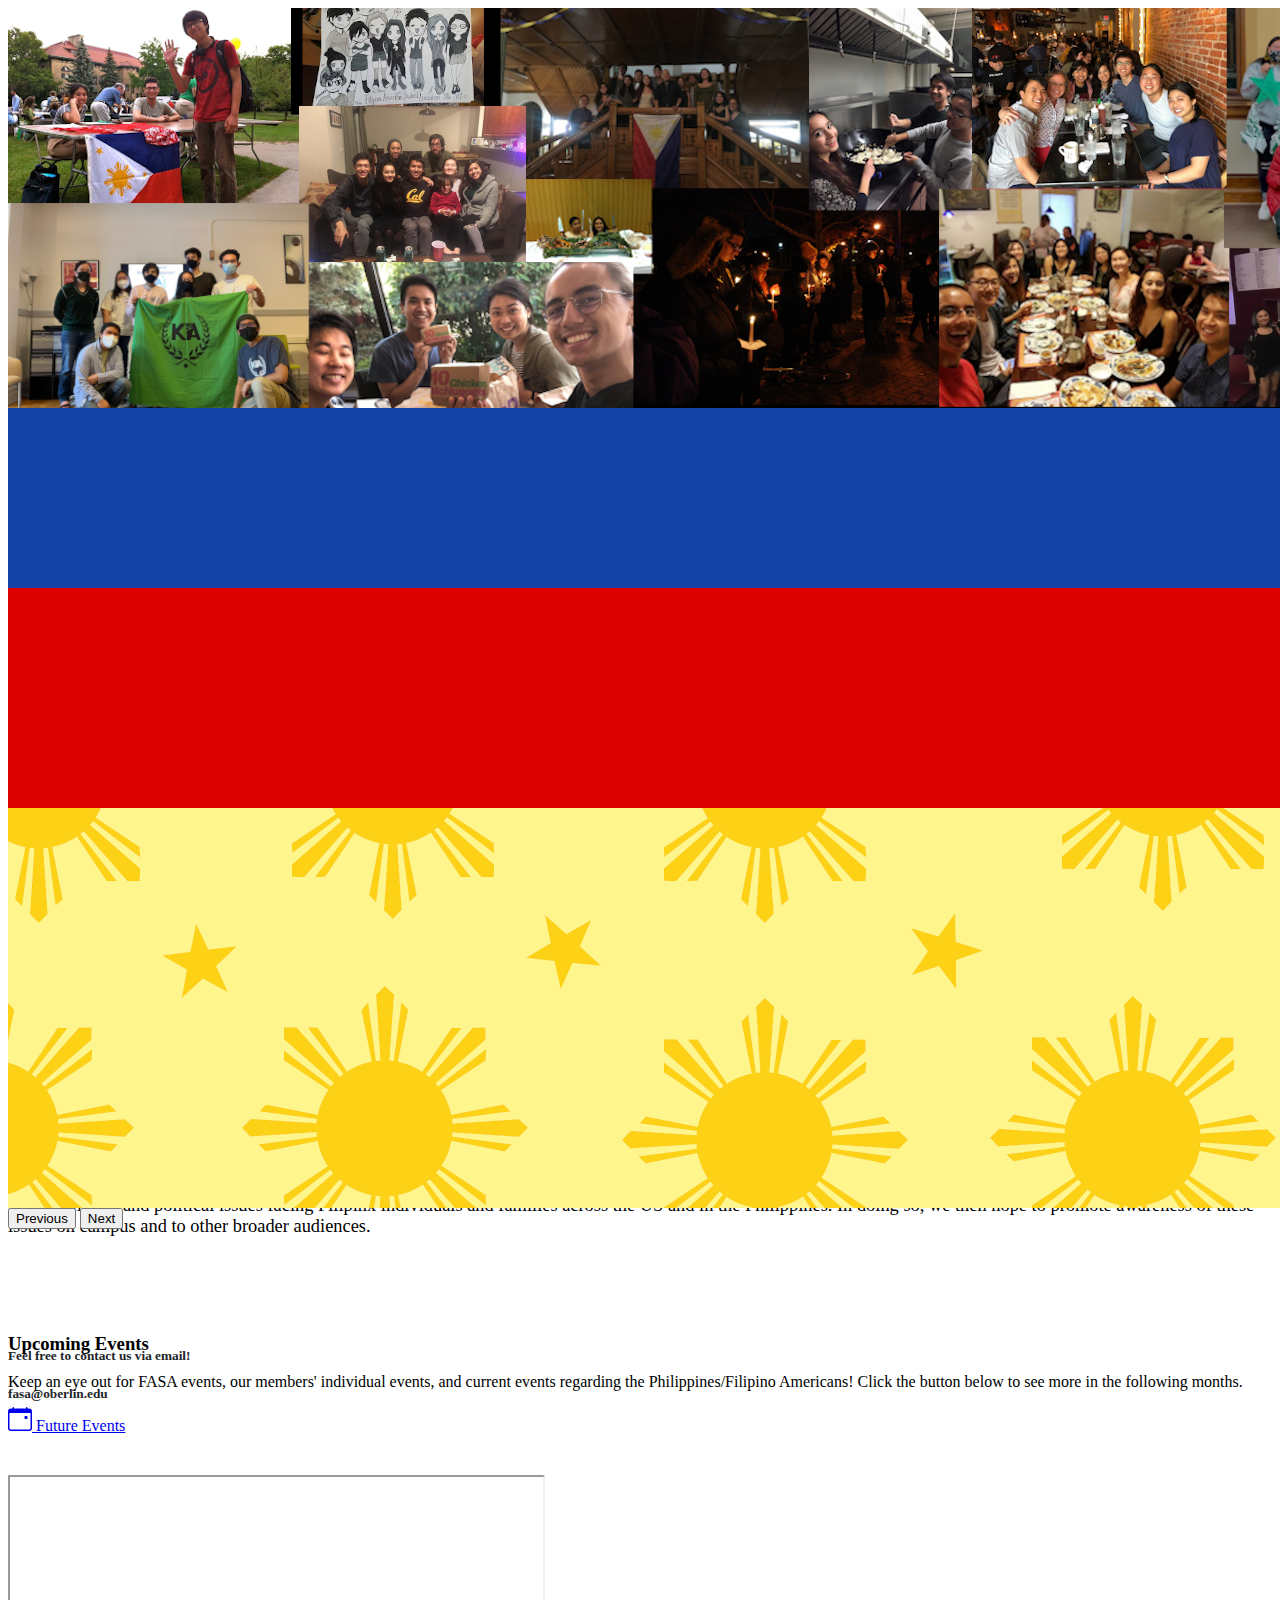
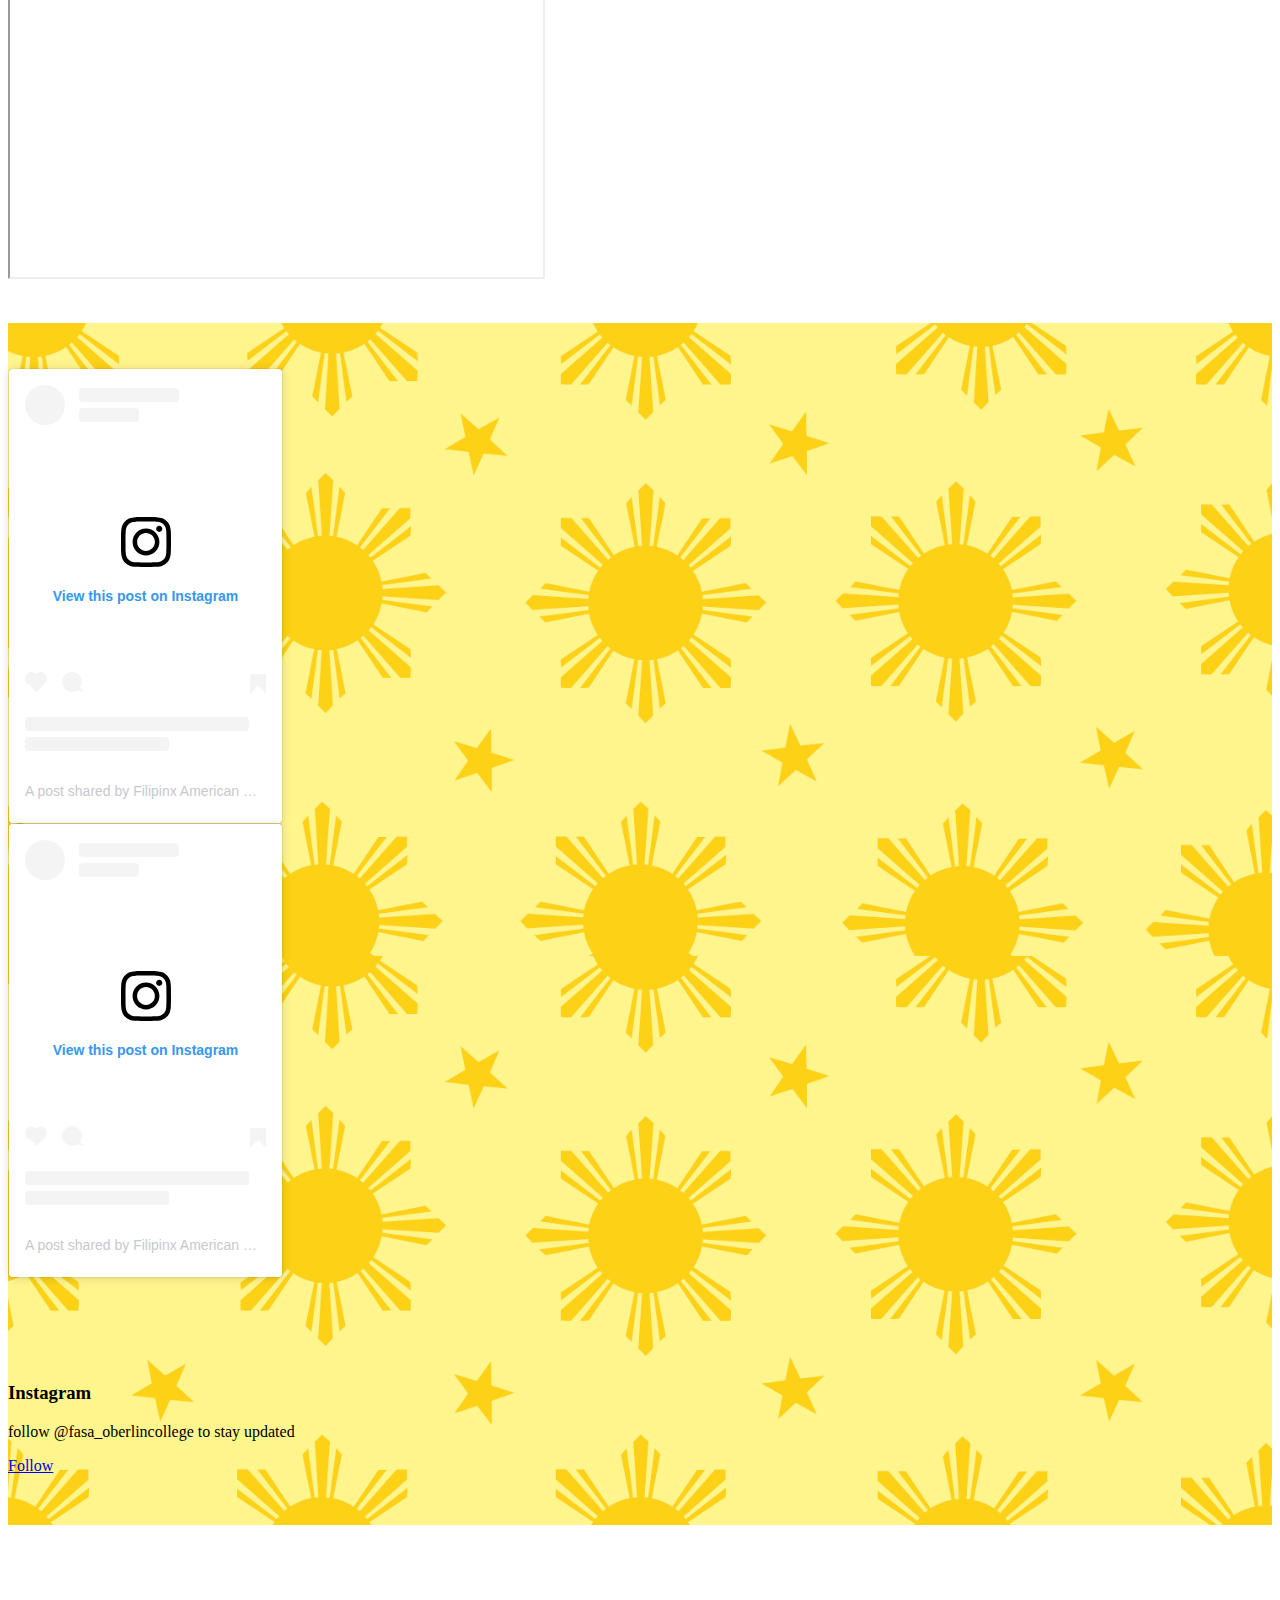
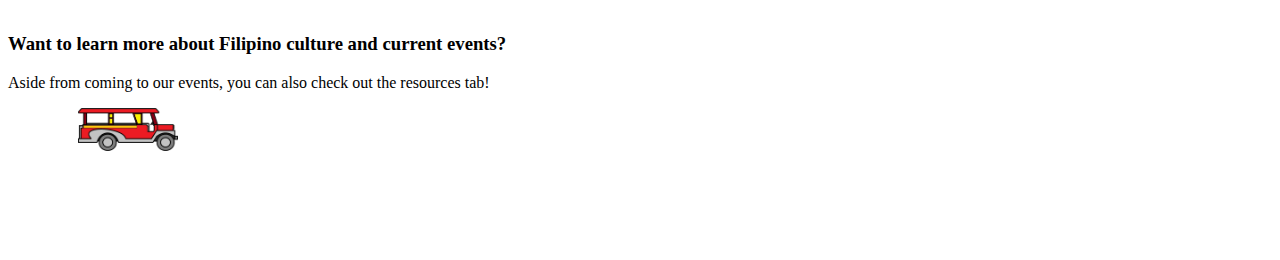
<file: index.html>
﻿<!doctype html>
<html lang="en">

<head>

    <!-- Required meta tags -->
    <meta charset="utf-8">
    <meta name="viewport" content="width=device-width, initial-scale=1">

    <meta name="keywords" content="Oberlin, filipino, FASA, Ohio, filipinx">
    <meta name="author" content="Gaileen Andal">

    <!-- Bootstrap CSS -->
    <link href="https://cdn.jsdelivr.net/npm/bootstrap@5.1.3/dist/css/bootstrap.min.css" rel="stylesheet" integrity="sha384-1BmE4kWBq78iYhFldvKuhfTAU6auU8tT94WrHftjDbrCEXSU1oBoqyl2QvZ6jIW3" crossorigin="anonymous">
    <!-- My CSS -->
    <link rel="stylesheet" href="css/header.css">
    <link rel="stylesheet" href="css/footer.css">
    <link rel="stylesheet" href="css/index.css">


    <link rel="shortcut icon" type="image/x-icon" href="images/favicon.ico">
    <title>Home - FASA</title>
    <!--<meta name="robots" content="all" />-->

</head>

<body>

    <div class="header"></div>

    <!-- targeted div names must be placed LAST in class listings -->
    <div class="content">

        <div id="carouselMission" class="carousel slide" data-interval="false">

            <div class="carousel-inner">

                <div class="carousel-item active">
                    <img id="slide-one-img" src="images/bannercollage.png" class="d-block w-100" alt="...">
                    <div class="carousel-caption">
                        <h1 class="banner-to-fade-in">What is FASA?</h1>
                        <button type="button" class="banner-to-fade-in btn btn-outline-light" data-bs-target="#carouselMission" data-bs-slide="next">
                            Learn More <svg xmlns="http://www.w3.org/2000/svg" width="24" height="24" fill="currentColor" class="bi bi-arrow-right" viewBox="0 0 16 16">
                                <path fill-rule="evenodd" d="M1 8a.5.5 0 0 1 .5-.5h11.793l-3.147-3.146a.5.5 0 0 1 .708-.708l4 4a.5.5 0 0 1 0 .708l-4 4a.5.5 0 0 1-.708-.708L13.293 8.5H1.5A.5.5 0 0 1 1 8z" />
                            </svg>
                        </button>
                    </div>
                </div>
                <div class="banners carousel-item" style="background-image: url('images/flagbanner.png');">
                    <img src="images/flagbanner.png" class="d-block w-auto" alt="...">
                    <div class="flex-column carousel-caption d-block pt-4" id="caption-two">
                        <div id="desc">
                            <p>FASA is a group of self-identifying Filipinx Americans at Oberlin College & Conservatory. We choose to spell "Filipinx" with an "x" to be inclusive of all genders.</p>
                            <p>FASA is also a member of the national youth organization <a id="link-KA" href="https://linktr.ee/kabataanalliance">Kabataan Alliance</a> and the <a id="link-MAFA" href="https://www.wearemafa.com/"> Midwest Association of Filipino Americans</a>.</p>
                        </div>
                        <div class="flex-wrap" id="mission">
                            <h5>Our Mission:</h5>
                            <p>FASA aims to provide an inclusive community of support for students of Filipinx descent to explore their identities and cultural heritage. This includes learning about socioeconomic and political issues facing Filipinx individuals and families across the US and in the Philippines. In doing so, we then hope to promote awareness of these issues on campus and to other broader audiences.</p>
                        </div>
                    </div>
                </div>
                <div class="banners carousel-item" id="slide-three" style="background-image: url('images/banner_sunstarbackg.png');">
                    <img src="images/banner_sunstarbackg.png" class="d-block w-auto" alt="...">
                    <div class="carousel-caption d-block" id="caption-three">
                        <h5>Feel free to contact us via email!</h5>
                        <h5>fasa@oberlin.edu</h5>
                    </div>
                </div>
            </div>

            <button class="carousel-control-prev" type="button" data-bs-target="#carouselMission" data-bs-slide="prev">
                <span class="carousel-control-prev-icon" aria-hidden="true"></span>
                <span class="visually-hidden">Previous</span>
            </button>
            <button class="carousel-control-next" type="button" data-bs-target="#carouselMission" data-bs-slide="next">
                <span class="carousel-control-next-icon" aria-hidden="true"></span>
                <span class="visually-hidden">Next</span>
            </button>

        </div>

        <div class="d-flex flex-row ps-lg-5 pe-lg-5 flex-wrap flex-lg-nowrap text-center text-lg-start justify-content-center justify-content-lg-start eventsdiv">

            <div class="flex-column">
                <h3 class="events-to-fade-in">Upcoming Events</h3>
                <p class="events-to-fade-in">Keep an eye out for FASA events, our members' individual events, and current events regarding the Philippines/Filipino Americans! Click the button below to see more in the following months.</p>
                <a class="events-to-fade-in btn btn-danger" href="https://www.fasaoberlin.com/events.html" role="button">
                    <svg xmlns="http://www.w3.org/2000/svg" width="24" height="24" fill="currentColor" class="bi bi-calendar-event" viewBox="0 0 16 16">
                        <path d="M11 6.5a.5.5 0 0 1 .5-.5h1a.5.5 0 0 1 .5.5v1a.5.5 0 0 1-.5.5h-1a.5.5 0 0 1-.5-.5v-1z" />
                        <path d="M3.5 0a.5.5 0 0 1 .5.5V1h8V.5a.5.5 0 0 1 1 0V1h1a2 2 0 0 1 2 2v11a2 2 0 0 1-2 2H2a2 2 0 0 1-2-2V3a2 2 0 0 1 2-2h1V.5a.5.5 0 0 1 .5-.5zM1 4v10a1 1 0 0 0 1 1h12a1 1 0 0 0 1-1V4H1z" />
                    </svg> Future Events
                </a>
            </div>

            <div class="events-to-slide-left calendar">
                <iframe src="https://calendar.google.com/calendar/embed?height=600&wkst=1&bgcolor=%23ffffff&ctz=America%2FNew_York&showTitle=0&showNav=0&showDate=1&showPrint=0&showTabs=0&showCalendars=0&showTz=0&src=ZmFzYUBvYmVybGluLmVkdQ&src=b2Jlcmxpbi5lZHVfMXZncWdqZDRocDc0YnNrdHA0NW1rZnNndm9AZ3JvdXAuY2FsZW5kYXIuZ29vZ2xlLmNvbQ&color=%23711a76&color=%237CB342" width="533" height="400" style=frameborder ="0" scrolling="no"></iframe>
            </div>

        </div>

        <div class="text-center text-lg-start d-flex flex-row flex-wrap flex-lg-nowrap latest" style="background: url('images/pale_sunstarbackg.png'); background-size: 100%;">

            <div class="ig-to-slide-up flex-row d-inline-flex flex-nowrap flex-fill justify-content-evenly posts">

                <blockquote class="instagram-media" data-instgrm-captioned data-instgrm-permalink="https://www.instagram.com/p/C0k-j_ROpdY/?utm_source=ig_embed&amp;utm_campaign=loading" data-instgrm-version="14" style=" background:#FFF; border:0; border-radius:3px; box-shadow:0 0 1px 0 rgba(0,0,0,0.5),0 1px 10px 0 rgba(0,0,0,0.15); margin: 1px; max-width:273px; padding:0; width:99.375%; width:calc(100% - 2px);"><div style="padding:16px;"> <a href="https://www.instagram.com/p/C0k-j_ROpdY/?utm_source=ig_embed&amp;utm_campaign=loading" style=" background:#FFFFFF; line-height:0; padding:0 0; text-align:center; text-decoration:none; width:100%;" target="_blank"> <div style=" display: flex; flex-direction: row; align-items: center;"> <div style="background-color: #F4F4F4; border-radius: 50%; flex-grow: 0; height: 40px; margin-right: 14px; width: 40px;"></div> <div style="display: flex; flex-direction: column; flex-grow: 1; justify-content: center;"> <div style=" background-color: #F4F4F4; border-radius: 4px; flex-grow: 0; height: 14px; margin-bottom: 6px; width: 100px;"></div> <div style=" background-color: #F4F4F4; border-radius: 4px; flex-grow: 0; height: 14px; width: 60px;"></div></div></div><div style="padding: 19% 0;"></div> <div style="display:block; height:50px; margin:0 auto 12px; width:50px;"><svg width="50px" height="50px" viewBox="0 0 60 60" version="1.1" xmlns="https://www.w3.org/2000/svg" xmlns:xlink="https://www.w3.org/1999/xlink"><g stroke="none" stroke-width="1" fill="none" fill-rule="evenodd"><g transform="translate(-511.000000, -20.000000)" fill="#000000"><g><path d="M556.869,30.41 C554.814,30.41 553.148,32.076 553.148,34.131 C553.148,36.186 554.814,37.852 556.869,37.852 C558.924,37.852 560.59,36.186 560.59,34.131 C560.59,32.076 558.924,30.41 556.869,30.41 M541,60.657 C535.114,60.657 530.342,55.887 530.342,50 C530.342,44.114 535.114,39.342 541,39.342 C546.887,39.342 551.658,44.114 551.658,50 C551.658,55.887 546.887,60.657 541,60.657 M541,33.886 C532.1,33.886 524.886,41.1 524.886,50 C524.886,58.899 532.1,66.113 541,66.113 C549.9,66.113 557.115,58.899 557.115,50 C557.115,41.1 549.9,33.886 541,33.886 M565.378,62.101 C565.244,65.022 564.756,66.606 564.346,67.663 C563.803,69.06 563.154,70.057 562.106,71.106 C561.058,72.155 560.06,72.803 558.662,73.347 C557.607,73.757 556.021,74.244 553.102,74.378 C549.944,74.521 548.997,74.552 541,74.552 C533.003,74.552 532.056,74.521 528.898,74.378 C525.979,74.244 524.393,73.757 523.338,73.347 C521.94,72.803 520.942,72.155 519.894,71.106 C518.846,70.057 518.197,69.06 517.654,67.663 C517.244,66.606 516.755,65.022 516.623,62.101 C516.479,58.943 516.448,57.996 516.448,50 C516.448,42.003 516.479,41.056 516.623,37.899 C516.755,34.978 517.244,33.391 517.654,32.338 C518.197,30.938 518.846,29.942 519.894,28.894 C520.942,27.846 521.94,27.196 523.338,26.654 C524.393,26.244 525.979,25.756 528.898,25.623 C532.057,25.479 533.004,25.448 541,25.448 C548.997,25.448 549.943,25.479 553.102,25.623 C556.021,25.756 557.607,26.244 558.662,26.654 C560.06,27.196 561.058,27.846 562.106,28.894 C563.154,29.942 563.803,30.938 564.346,32.338 C564.756,33.391 565.244,34.978 565.378,37.899 C565.522,41.056 565.552,42.003 565.552,50 C565.552,57.996 565.522,58.943 565.378,62.101 M570.82,37.631 C570.674,34.438 570.167,32.258 569.425,30.349 C568.659,28.377 567.633,26.702 565.965,25.035 C564.297,23.368 562.623,22.342 560.652,21.575 C558.743,20.834 556.562,20.326 553.369,20.18 C550.169,20.033 549.148,20 541,20 C532.853,20 531.831,20.033 528.631,20.18 C525.438,20.326 523.257,20.834 521.349,21.575 C519.376,22.342 517.703,23.368 516.035,25.035 C514.368,26.702 513.342,28.377 512.574,30.349 C511.834,32.258 511.326,34.438 511.181,37.631 C511.035,40.831 511,41.851 511,50 C511,58.147 511.035,59.17 511.181,62.369 C511.326,65.562 511.834,67.743 512.574,69.651 C513.342,71.625 514.368,73.296 516.035,74.965 C517.703,76.634 519.376,77.658 521.349,78.425 C523.257,79.167 525.438,79.673 528.631,79.82 C531.831,79.965 532.853,80.001 541,80.001 C549.148,80.001 550.169,79.965 553.369,79.82 C556.562,79.673 558.743,79.167 560.652,78.425 C562.623,77.658 564.297,76.634 565.965,74.965 C567.633,73.296 568.659,71.625 569.425,69.651 C570.167,67.743 570.674,65.562 570.82,62.369 C570.966,59.17 571,58.147 571,50 C571,41.851 570.966,40.831 570.82,37.631"></path></g></g></g></svg></div><div style="padding-top: 8px;"> <div style=" color:#3897f0; font-family:Arial,sans-serif; font-size:14px; font-style:normal; font-weight:550; line-height:18px;">View this post on Instagram</div></div><div style="padding: 12.5% 0;"></div> <div style="display: flex; flex-direction: row; margin-bottom: 14px; align-items: center;"><div> <div style="background-color: #F4F4F4; border-radius: 50%; height: 12.5px; width: 12.5px; transform: translateX(0px) translateY(7px);"></div> <div style="background-color: #F4F4F4; height: 12.5px; transform: rotate(-45deg) translateX(3px) translateY(1px); width: 12.5px; flex-grow: 0; margin-right: 14px; margin-left: 2px;"></div> <div style="background-color: #F4F4F4; border-radius: 50%; height: 12.5px; width: 12.5px; transform: translateX(9px) translateY(-18px);"></div></div><div style="margin-left: 8px;"> <div style=" background-color: #F4F4F4; border-radius: 50%; flex-grow: 0; height: 20px; width: 20px;"></div> <div style=" width: 0; height: 0; border-top: 2px solid transparent; border-left: 6px solid #f4f4f4; border-bottom: 2px solid transparent; transform: translateX(16px) translateY(-4px) rotate(30deg)"></div></div><div style="margin-left: auto;"> <div style=" width: 0px; border-top: 8px solid #F4F4F4; border-right: 8px solid transparent; transform: translateY(16px);"></div> <div style=" background-color: #F4F4F4; flex-grow: 0; height: 12px; width: 16px; transform: translateY(-4px);"></div> <div style=" width: 0; height: 0; border-top: 8px solid #F4F4F4; border-left: 8px solid transparent; transform: translateY(-4px) translateX(8px);"></div></div></div> <div style="display: flex; flex-direction: column; flex-grow: 1; justify-content: center; margin-bottom: 24px;"> <div style=" background-color: #F4F4F4; border-radius: 4px; flex-grow: 0; height: 14px; margin-bottom: 6px; width: 224px;"></div> <div style=" background-color: #F4F4F4; border-radius: 4px; flex-grow: 0; height: 14px; width: 144px;"></div></div></a><p style=" color:#c9c8cd; font-family:Arial,sans-serif; font-size:14px; line-height:17px; margin-bottom:0; margin-top:8px; overflow:hidden; padding:8px 0 7px; text-align:center; text-overflow:ellipsis; white-space:nowrap;"><a href="https://www.instagram.com/p/C0k-j_ROpdY/?utm_source=ig_embed&amp;utm_campaign=loading" style=" color:#c9c8cd; font-family:Arial,sans-serif; font-size:14px; font-style:normal; font-weight:normal; line-height:17px; text-decoration:none;" target="_blank">A post shared by Filipinx American Students Association 🇵🇭🇺🇸 (@fasa_oberlincollege)</a></p></div></blockquote> <script async src="//www.instagram.com/embed.js"></script>

                <blockquote class="instagram-media older-posts" data-instgrm-permalink="https://www.instagram.com/p/CyxQ6WAutVp/?utm_source=ig_embed&amp;utm_campaign=loading" data-instgrm-version="14" style=" background:#FFF; border:0; border-radius:3px; box-shadow:0 0 1px 0 rgba(0,0,0,0.5),0 1px 10px 0 rgba(0,0,0,0.15); margin: 1px; max-width:273px; padding:0; width:99.375%; width:calc(100% - 2px);"><div style="padding:16px;"> <a href="https://www.instagram.com/p/CyxQ6WAutVp/?utm_source=ig_embed&amp;utm_campaign=loading" style=" background:#FFFFFF; line-height:0; padding:0 0; text-align:center; text-decoration:none; width:100%;" target="_blank"> <div style=" display: flex; flex-direction: row; align-items: center;"> <div style="background-color: #F4F4F4; border-radius: 50%; flex-grow: 0; height: 40px; margin-right: 14px; width: 40px;"></div> <div style="display: flex; flex-direction: column; flex-grow: 1; justify-content: center;"> <div style=" background-color: #F4F4F4; border-radius: 4px; flex-grow: 0; height: 14px; margin-bottom: 6px; width: 100px;"></div> <div style=" background-color: #F4F4F4; border-radius: 4px; flex-grow: 0; height: 14px; width: 60px;"></div></div></div><div style="padding: 19% 0;"></div> <div style="display:block; height:50px; margin:0 auto 12px; width:50px;"><svg width="50px" height="50px" viewBox="0 0 60 60" version="1.1" xmlns="https://www.w3.org/2000/svg" xmlns:xlink="https://www.w3.org/1999/xlink"><g stroke="none" stroke-width="1" fill="none" fill-rule="evenodd"><g transform="translate(-511.000000, -20.000000)" fill="#000000"><g><path d="M556.869,30.41 C554.814,30.41 553.148,32.076 553.148,34.131 C553.148,36.186 554.814,37.852 556.869,37.852 C558.924,37.852 560.59,36.186 560.59,34.131 C560.59,32.076 558.924,30.41 556.869,30.41 M541,60.657 C535.114,60.657 530.342,55.887 530.342,50 C530.342,44.114 535.114,39.342 541,39.342 C546.887,39.342 551.658,44.114 551.658,50 C551.658,55.887 546.887,60.657 541,60.657 M541,33.886 C532.1,33.886 524.886,41.1 524.886,50 C524.886,58.899 532.1,66.113 541,66.113 C549.9,66.113 557.115,58.899 557.115,50 C557.115,41.1 549.9,33.886 541,33.886 M565.378,62.101 C565.244,65.022 564.756,66.606 564.346,67.663 C563.803,69.06 563.154,70.057 562.106,71.106 C561.058,72.155 560.06,72.803 558.662,73.347 C557.607,73.757 556.021,74.244 553.102,74.378 C549.944,74.521 548.997,74.552 541,74.552 C533.003,74.552 532.056,74.521 528.898,74.378 C525.979,74.244 524.393,73.757 523.338,73.347 C521.94,72.803 520.942,72.155 519.894,71.106 C518.846,70.057 518.197,69.06 517.654,67.663 C517.244,66.606 516.755,65.022 516.623,62.101 C516.479,58.943 516.448,57.996 516.448,50 C516.448,42.003 516.479,41.056 516.623,37.899 C516.755,34.978 517.244,33.391 517.654,32.338 C518.197,30.938 518.846,29.942 519.894,28.894 C520.942,27.846 521.94,27.196 523.338,26.654 C524.393,26.244 525.979,25.756 528.898,25.623 C532.057,25.479 533.004,25.448 541,25.448 C548.997,25.448 549.943,25.479 553.102,25.623 C556.021,25.756 557.607,26.244 558.662,26.654 C560.06,27.196 561.058,27.846 562.106,28.894 C563.154,29.942 563.803,30.938 564.346,32.338 C564.756,33.391 565.244,34.978 565.378,37.899 C565.522,41.056 565.552,42.003 565.552,50 C565.552,57.996 565.522,58.943 565.378,62.101 M570.82,37.631 C570.674,34.438 570.167,32.258 569.425,30.349 C568.659,28.377 567.633,26.702 565.965,25.035 C564.297,23.368 562.623,22.342 560.652,21.575 C558.743,20.834 556.562,20.326 553.369,20.18 C550.169,20.033 549.148,20 541,20 C532.853,20 531.831,20.033 528.631,20.18 C525.438,20.326 523.257,20.834 521.349,21.575 C519.376,22.342 517.703,23.368 516.035,25.035 C514.368,26.702 513.342,28.377 512.574,30.349 C511.834,32.258 511.326,34.438 511.181,37.631 C511.035,40.831 511,41.851 511,50 C511,58.147 511.035,59.17 511.181,62.369 C511.326,65.562 511.834,67.743 512.574,69.651 C513.342,71.625 514.368,73.296 516.035,74.965 C517.703,76.634 519.376,77.658 521.349,78.425 C523.257,79.167 525.438,79.673 528.631,79.82 C531.831,79.965 532.853,80.001 541,80.001 C549.148,80.001 550.169,79.965 553.369,79.82 C556.562,79.673 558.743,79.167 560.652,78.425 C562.623,77.658 564.297,76.634 565.965,74.965 C567.633,73.296 568.659,71.625 569.425,69.651 C570.167,67.743 570.674,65.562 570.82,62.369 C570.966,59.17 571,58.147 571,50 C571,41.851 570.966,40.831 570.82,37.631"></path></g></g></g></svg></div><div style="padding-top: 8px;"> <div style=" color:#3897f0; font-family:Arial,sans-serif; font-size:14px; font-style:normal; font-weight:550; line-height:18px;">View this post on Instagram</div></div><div style="padding: 12.5% 0;"></div> <div style="display: flex; flex-direction: row; margin-bottom: 14px; align-items: center;"><div> <div style="background-color: #F4F4F4; border-radius: 50%; height: 12.5px; width: 12.5px; transform: translateX(0px) translateY(7px);"></div> <div style="background-color: #F4F4F4; height: 12.5px; transform: rotate(-45deg) translateX(3px) translateY(1px); width: 12.5px; flex-grow: 0; margin-right: 14px; margin-left: 2px;"></div> <div style="background-color: #F4F4F4; border-radius: 50%; height: 12.5px; width: 12.5px; transform: translateX(9px) translateY(-18px);"></div></div><div style="margin-left: 8px;"> <div style=" background-color: #F4F4F4; border-radius: 50%; flex-grow: 0; height: 20px; width: 20px;"></div> <div style=" width: 0; height: 0; border-top: 2px solid transparent; border-left: 6px solid #f4f4f4; border-bottom: 2px solid transparent; transform: translateX(16px) translateY(-4px) rotate(30deg)"></div></div><div style="margin-left: auto;"> <div style=" width: 0px; border-top: 8px solid #F4F4F4; border-right: 8px solid transparent; transform: translateY(16px);"></div> <div style=" background-color: #F4F4F4; flex-grow: 0; height: 12px; width: 16px; transform: translateY(-4px);"></div> <div style=" width: 0; height: 0; border-top: 8px solid #F4F4F4; border-left: 8px solid transparent; transform: translateY(-4px) translateX(8px);"></div></div></div> <div style="display: flex; flex-direction: column; flex-grow: 1; justify-content: center; margin-bottom: 24px;"> <div style=" background-color: #F4F4F4; border-radius: 4px; flex-grow: 0; height: 14px; margin-bottom: 6px; width: 224px;"></div> <div style=" background-color: #F4F4F4; border-radius: 4px; flex-grow: 0; height: 14px; width: 144px;"></div></div></a><p style=" color:#c9c8cd; font-family:Arial,sans-serif; font-size:14px; line-height:17px; margin-bottom:0; margin-top:8px; overflow:hidden; padding:8px 0 7px; text-align:center; text-overflow:ellipsis; white-space:nowrap;"><a href="https://www.instagram.com/p/CyxQ6WAutVp/?utm_source=ig_embed&amp;utm_campaign=loading" style=" color:#c9c8cd; font-family:Arial,sans-serif; font-size:14px; font-style:normal; font-weight:normal; line-height:17px; text-decoration:none;" target="_blank">A post shared by Filipinx American Students Association 🇵🇭🇺🇸 (@fasa_oberlincollege)</a></p></div></blockquote> <script async src="//www.instagram.com/embed.js"></script>
 
            </div>

            <div class="flex-column ps-5 flex-fill" id="ig-tag">
                <div class="ig-to-fade-in">
                    <h3>Instagram</h3>
                    <p>follow @fasa_oberlincollege to stay updated</p>
                </div>
                <a class="ig-to-fade-in btn btn-primary" href="https://www.instagram.com/fasa_oberlincollege/?hl=en" role="button">Follow</a>
            </div>

        </div>

        <div class="d-flex flex-column ps-lg-5 text-center text-lg-start learn-more">
            <h3 class="more-to-fade-in">Want to learn more about Filipino culture and current events?</h3>
            <p class="more-to-fade-in">Aside from coming to our events, you can also check out the resources tab!</p>
            <div class="d-inline">
                <a class="more-to-fade-in btn btn-warning d-inline-flex justify-content-center justify-content-lg-start" href="https://www.fasaoberlin.com/resources.html" role="button">Resources</a>
                <img class="more-to-slide-right jeepney" src="images/jeepney.png" />
            </div>
        </div>
        
    </div>




    <div class="footer"></div>



    <!-- jQuery -->
    <script src="https://ajax.googleapis.com/ajax/libs/jquery/3.5.1/jquery.min.js"></script>
    <!-- JS for bootstrap -->
    <script src="https://cdn.jsdelivr.net/npm/bootstrap@5.1.3/dist/js/bootstrap.bundle.min.js" integrity="sha384-ka7Sk0Gln4gmtz2MlQnikT1wXgYsOg+OMhuP+IlRH9sENBO0LRn5q+8nbTov4+1p" crossorigin="anonymous"></script>
    <!-- IG -->
    <script defer src="//www.instagram.com/embed.js"></script>
    <!-- My scripts -->
    <script type="text/javascript" src="scripts/headerscript.js"></script>
    <script type="text/javascript" src="scripts/footerscript.js"></script>
    <script type="text/javascript" src="scripts/index.js"></script>

    <script>$(function () {
            $(".header").load("https://www.fasaoberlin.com/header.html");
            $(".footer").load("https://www.fasaoberlin.com/footer.html");
        });

        $(document).ready(function () {

            $(".older-posts").hide(); // older-posts still loads on mobile w/ css display none

            if ($(window).width() <= 992) {
                if ($(window).width() <= 768) {

                    $("#slide-one-img").attr("src", "images/mobilebannercollage.png");

                    if ($(window).width() <= 350) {
                        $("#caption-two").css("font-size", "0.68em");
                        $("#mission").css("margin-top", "20%");
                    } else {
                        $("#caption-two").css("font-size", "0.75em");
                        $("#mission").css("margin-top", "18%");
                    }

                } else {
                    $("#slide-one-img").attr("src", "images/bannercollage.png");

                    $("#caption-two").css("font-size", "1rem");
                    $("#mission").css("margin-top", "11%");
                }

                $(".calendar").hide();
                //$(".older-posts").hide();
                $("#ig-tag").removeClass("ps-5");

                $(".btn-warning").addClass("mx-auto");
                $(".btn-warning").css("width", "auto");

            } else {

                $("#slide-one-img").attr("src", "images/bannercollage.png");
                $("#caption-two").css("font-size", "1.15rem");
                $("#mission").css("margin-top", "10%");

                $(".calendar").show();

                $(".older-posts").show();
                $("#ig-tag").addClass("ps-5");

                $(".btn-warning").removeClass("mx-auto");
                $(".btn-warning").css("width", "fit-content");
            }
        });</script>

</body>
</html>
</file>
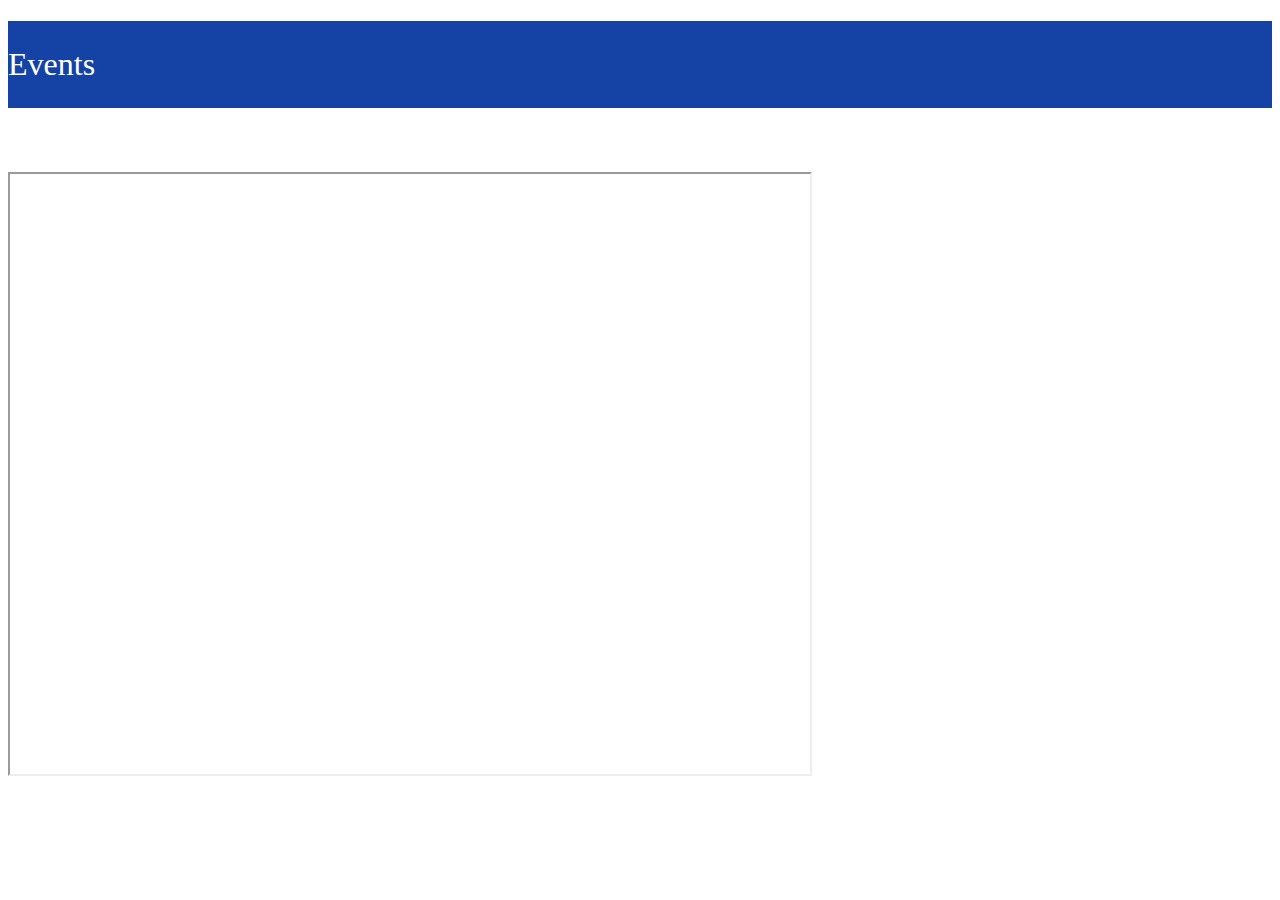
<file: events.html>
﻿<!doctype html>
<html lang="en">

<head>

    <!-- Required meta tags -->
    <meta charset="utf-8">
    <meta name="viewport" content="width=device-width, initial-scale=1">

    <!-- Bootstrap CSS -->
    <link href="https://cdn.jsdelivr.net/npm/bootstrap@5.1.3/dist/css/bootstrap.min.css" rel="stylesheet" integrity="sha384-1BmE4kWBq78iYhFldvKuhfTAU6auU8tT94WrHftjDbrCEXSU1oBoqyl2QvZ6jIW3" crossorigin="anonymous">
    <!-- My CSS -->
    <link rel="stylesheet" href="css/header.css">
    <link rel="stylesheet" href="css/footer.css">
    <link rel="stylesheet" href="css/index.css"> <!-- has animations; later make separate animations css -->
    <link rel="stylesheet" href="css/events.css">


    <link rel="shortcut icon" type="image/x-icon" href="images/favicon.ico">
    <title>Events - FASA</title>

</head>

<body>

    <div class="header"></div>


    <div class="content">

        <div class="hero-image" style="background-image: url('images/bluebanner.png');">

            <div class="text-center hero-text">

                <h1>Events</h1>

            </div>

        </div>

        <div class="d-flex flex-row justify-content-center calendar">

            <iframe src="https://calendar.google.com/calendar/embed?height=600&wkst=1&bgcolor=%23ffffff&ctz=America%2FNew_York&showNav=1&showPrint=0&showTabs=0&showCalendars=0&showTitle=0&src=ZmFzYUBvYmVybGluLmVkdQ&color=%23711a76" width="800" height="600" style= frameborder="0" scrolling="no"></iframe>

        </div>

    </div>


    <div class="footer"></div>



    <!-- jQuery -->
    <script src="https://ajax.googleapis.com/ajax/libs/jquery/3.5.1/jquery.min.js"></script>
    <!-- JS for bootstrap -->
    <script src="https://cdn.jsdelivr.net/npm/bootstrap@5.1.3/dist/js/bootstrap.bundle.min.js" integrity="sha384-ka7Sk0Gln4gmtz2MlQnikT1wXgYsOg+OMhuP+IlRH9sENBO0LRn5q+8nbTov4+1p" crossorigin="anonymous"></script>
    <!-- My scripts -->
    <script type="text/javascript" src="scripts/headerscript.js"></script>
    <script type="text/javascript" src="scripts/footerscript.js"></script>

    <script>

        $(function () {
            $(".header").load("https://www.fasaoberlin.com/header.html");
            $(".footer").load("https://www.fasaoberlin.com/footer.html");
        });

        //width300 h400

        //$(document).ready(function () {
            //if ($(window).width() <= 992) {
              //  if ($(window).width() <= 768) {

                 //   $("#slide-one-img").attr("src", "images/mobilebannercollage.png");

                   // if ($(window).width() <= 350) {

    </script>

</body>
</html>
</file>
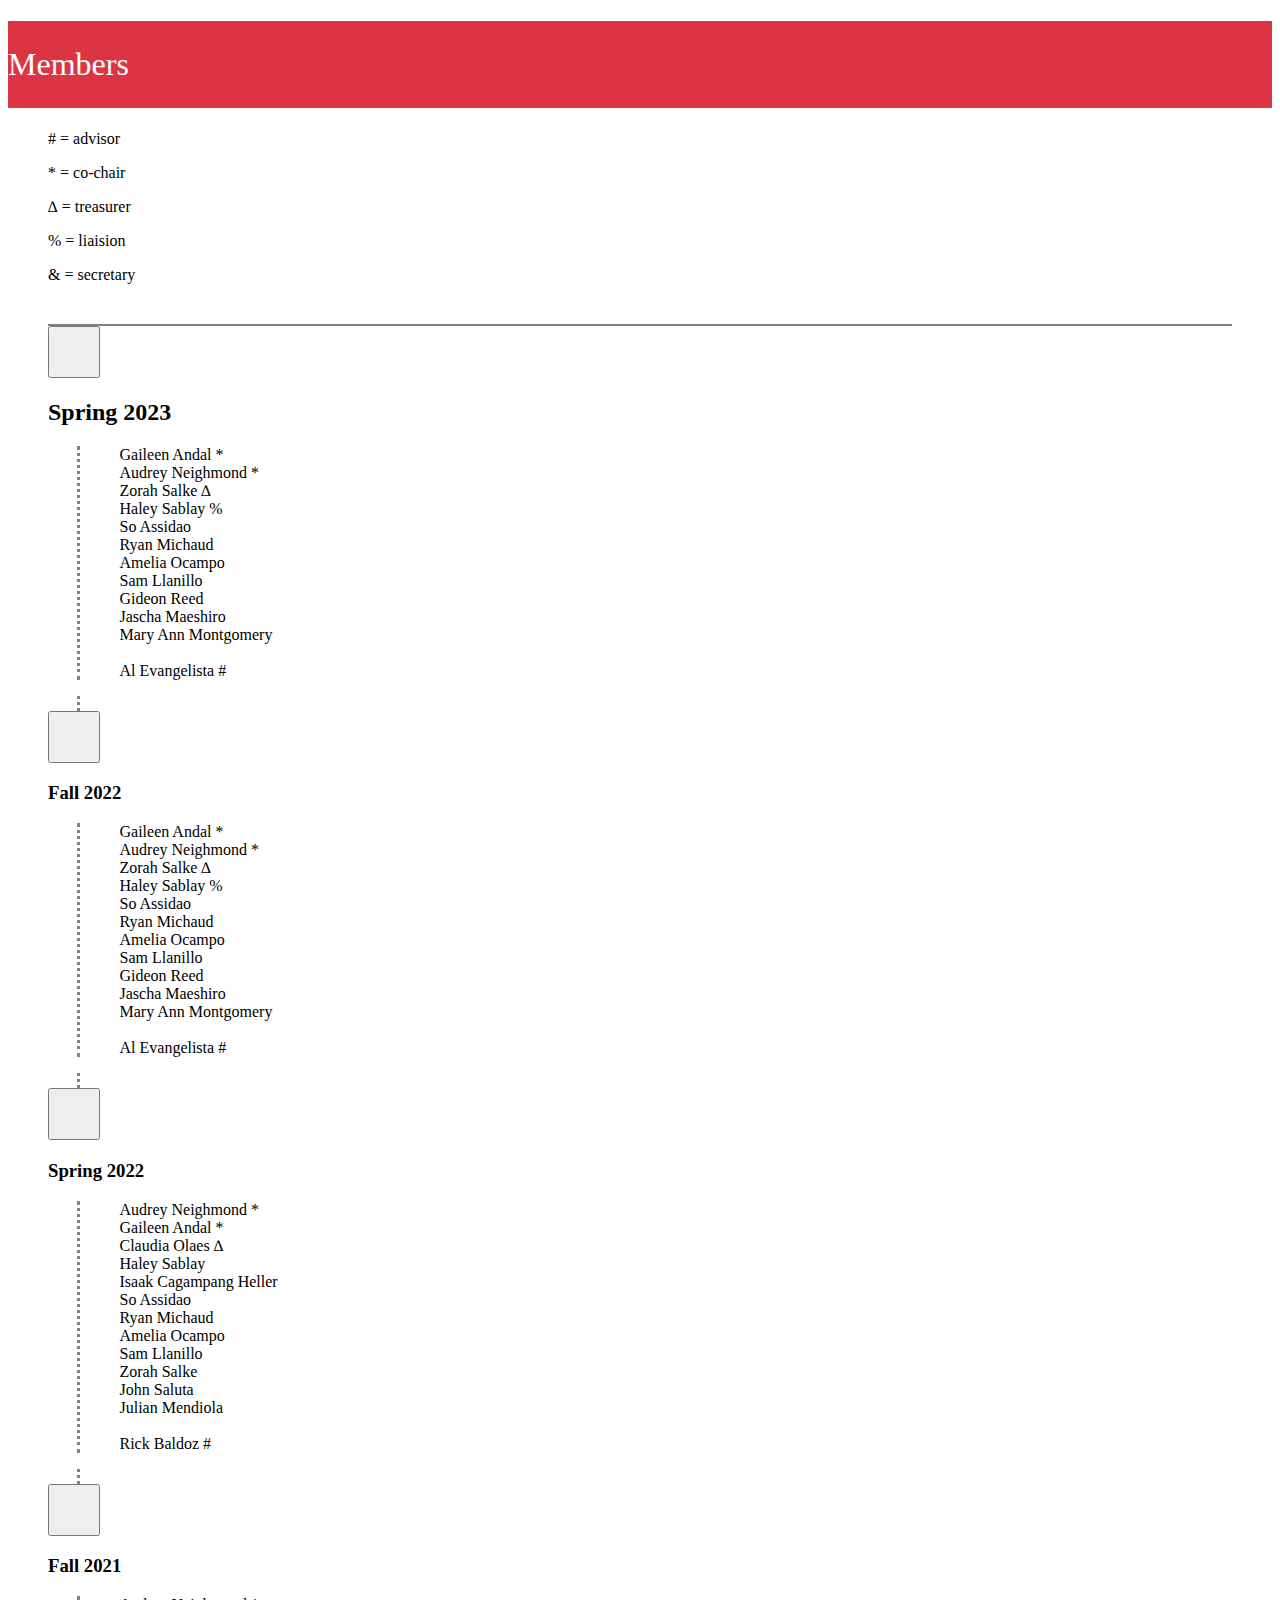
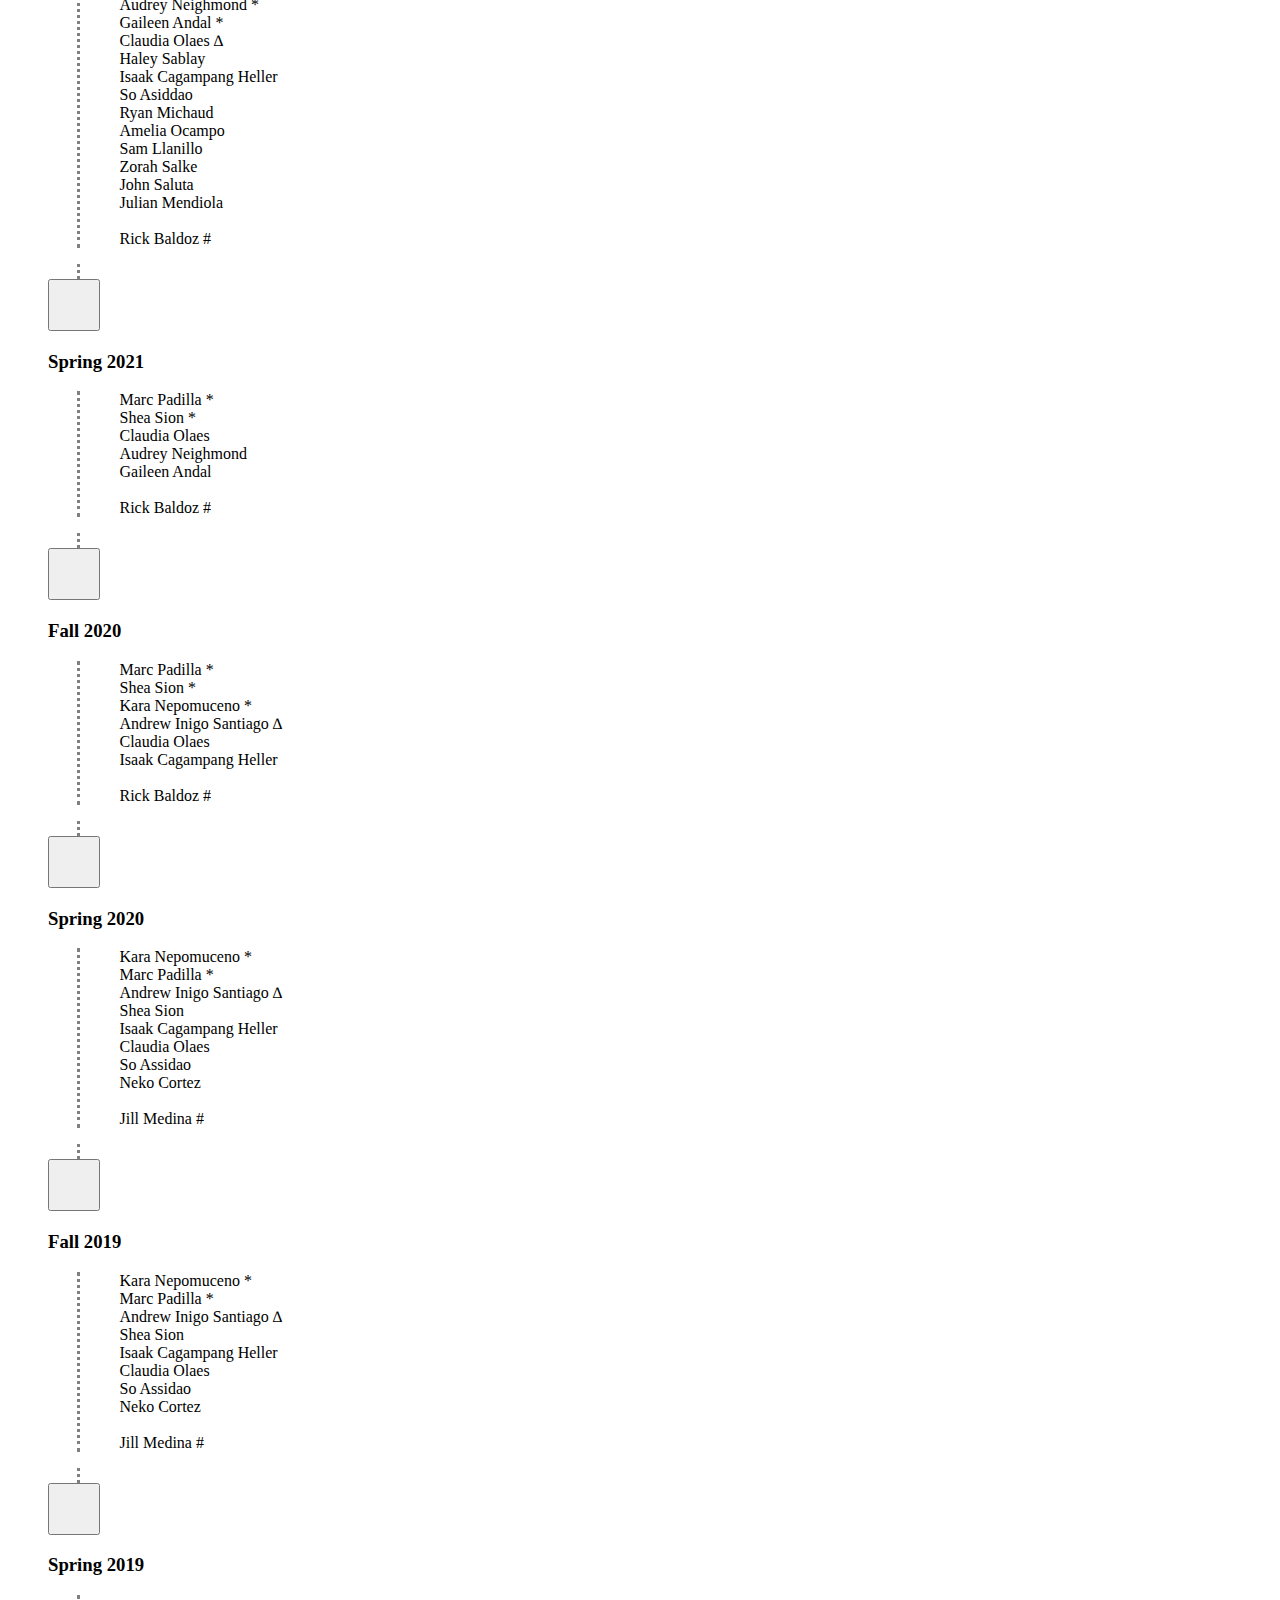
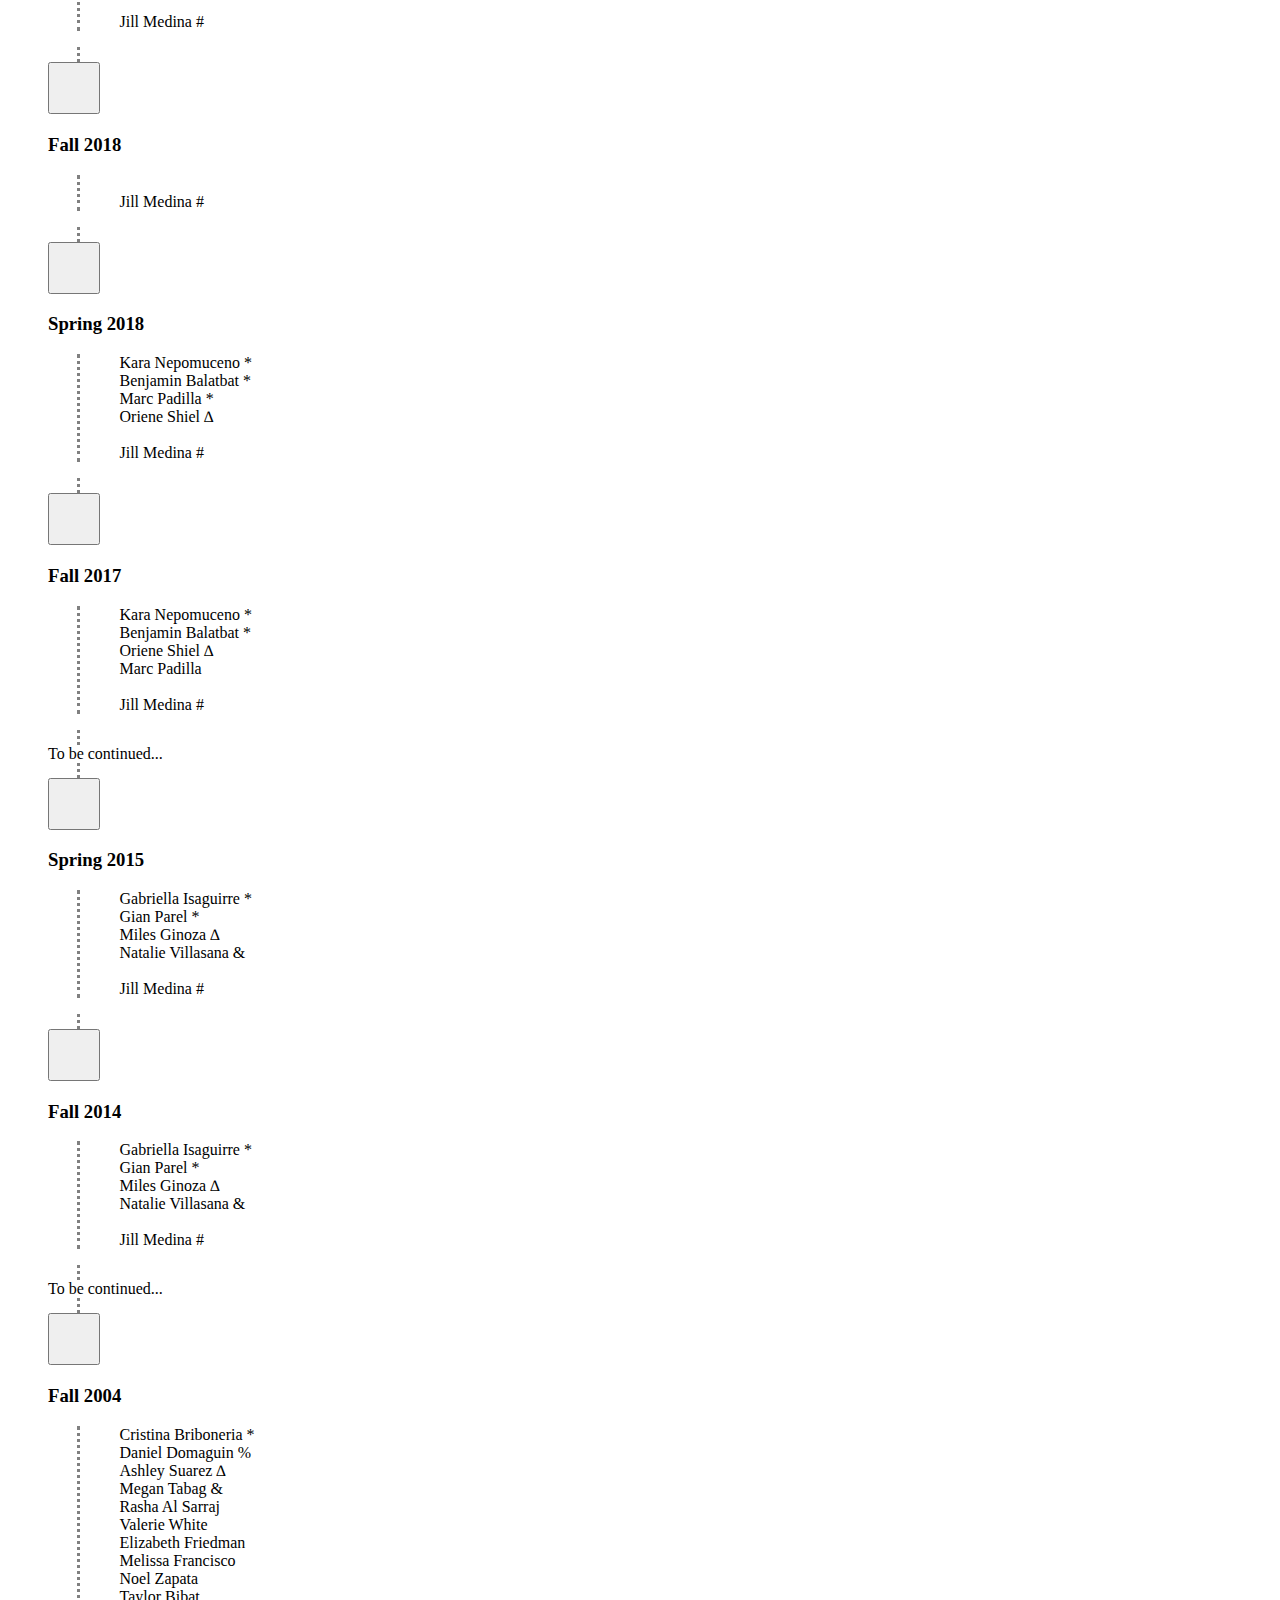
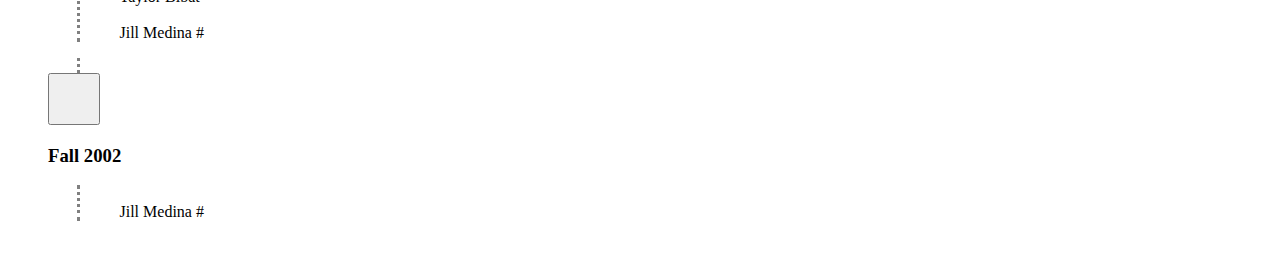
<file: members.html>
﻿<!doctype html>
<html lang="en">

<head>

    <!-- Required meta tags -->
    <meta charset="utf-8">
    <meta name="viewport" content="width=device-width, initial-scale=1">

    <!-- Bootstrap CSS -->
    <link href="https://cdn.jsdelivr.net/npm/bootstrap@5.1.3/dist/css/bootstrap.min.css" rel="stylesheet" integrity="sha384-1BmE4kWBq78iYhFldvKuhfTAU6auU8tT94WrHftjDbrCEXSU1oBoqyl2QvZ6jIW3" crossorigin="anonymous">
    <!-- My CSS -->
    <link rel="stylesheet" href="css/header.css">
    <link rel="stylesheet" href="css/footer.css">
    <link rel="stylesheet" href="css/index.css"> <!-- has animations; later make separate animations css -->
    <link rel="stylesheet" href="css/members.css">


    <link rel="shortcut icon" type="image/x-icon" href="images/favicon.ico">
    <title>Members - FASA</title>

</head>

<body>

    <div class="header"></div>


    <div class="content">

        <div class="hero-image" style="background-image: url('images/redbanner.png');">

            <div class="text-center hero-text">

                <h1>Members</h1>

            </div>

        </div>
        <!--color code co chairs and treasurers? or just exec-board members?? -->
        <div id="key">
            <p># = advisor</p>
            <p>* = co-chair</p>
            <p>∆ = treasurer</p>
            <p>% = liaision</p>
            <p>& = secretary</p>
        </div>

        <div class="accordion" id="accordionPanelsStayOpenExample">

            <!-- Spring '23 -->
            <div class="accordion-item" id="accordion-item-one">
                <div class="d-inline-flex flex-row real-accordion-header">
                    <button class="accordion-button" type="button" data-bs-toggle="collapse" data-bs-target="#panelsStayOpen-collapseOne" aria-expanded="true" aria-controls="panelsStayOpen-collapseOne"></button>
                    <h2 class="accordion-header" id="panelsStayOpen-headingOne">Spring 2023</h2>
                </div>

                <div id="panelsStayOpen-collapseOne" class="accordion-collapse collapse show" aria-labelledby="panelsStayOpen-headingOne">
                    <div class="accordion-body">
                        <ul>
                            <li>Gaileen Andal *</li>
                            <li>Audrey Neighmond *</li>
                            <li>Zorah Salke ∆</li>
                            <li>Haley Sablay %</li>
                            <li>So Assidao</li>
                            <li>Ryan Michaud</li>
                            <li>Amelia Ocampo</li>
                            <li>Sam Llanillo</li>
                            <li>Gideon Reed</li>
                            <li>Jascha Maeshiro</li>
                            <li>Mary Ann Montgomery</li>
                            <li> <br /> </li>
                            <li>Al Evangelista #</li>
                        </ul>
                    </div>
                </div>
            </div>

            <div class="pseudo-element"></div>

            <!-- Fall '22 -->
            <div class="accordion-item">
                <div class="d-inline-flex flex-row real-accordion-header">
                    <button class="accordion-button collapsed" type="button" data-bs-toggle="collapse" data-bs-target="#panelsStayOpen-collapseF22" aria-expanded="false" aria-controls="panelsStayOpen-collapseF22"></button>
                    <h3 class="accordion-header" id="panelsStayOpen-headingF22">Fall 2022</h3>
                </div>

                <div id="panelsStayOpen-collapseF22" class="accordion-collapse collapse" aria-labelledby="panelsStayOpen-headingF22">
                    <div class="accordion-body">
                        <ul>
                            <li>Gaileen Andal *</li>
                            <li>Audrey Neighmond *</li>
                            <li>Zorah Salke ∆</li>
                            <li>Haley Sablay %</li>
                            <li>So Assidao</li>
                            <li>Ryan Michaud</li>
                            <li>Amelia Ocampo</li>
                            <li>Sam Llanillo</li>
                            <li>Gideon Reed</li>
                            <li>Jascha Maeshiro</li>
                            <li>Mary Ann Montgomery</li>
                            <li> <br /> </li>
                            <li>Al Evangelista #</li>
                        </ul>
                    </div>
                </div>
            </div>

            <div class="pseudo-element"></div>

            <!-- Spring '22 -->
            <div class="accordion-item">
                <div class="d-inline-flex flex-row real-accordion-header">
                    <button class="accordion-button collapsed" type="button" data-bs-toggle="collapse" data-bs-target="#panelsStayOpen-collapseS22" aria-expanded="false" aria-controls="panelsStayOpen-collapseS22"></button>
                    <h3 class="accordion-header" id="panelsStayOpen-headingS22">Spring 2022</h3>
                </div>

                <div id="panelsStayOpen-collapseS22" class="accordion-collapse collapse" aria-labelledby="panelsStayOpen-headingS22">
                    <div class="accordion-body">
                        <ul>
                            <li>Audrey Neighmond *</li>
                            <li>Gaileen Andal *</li>
                            <li>Claudia Olaes ∆</li>
                            <li>Haley Sablay</li>
                            <li>Isaak Cagampang Heller</li>
                            <li>So Assidao</li>
                            <li>Ryan Michaud</li>
                            <li>Amelia Ocampo</li>
                            <li>Sam Llanillo</li>
                            <li>Zorah Salke</li>
                            <li>John Saluta</li>
                            <li>Julian Mendiola</li>
                            <li> <br /> </li>
                            <li>Rick Baldoz #</li>
                        </ul>
                    </div>
                </div>
            </div>

            <div class="pseudo-element"></div>

            <!-- Fall '21 -->
            <div class="accordion-item">
                <div class="d-inline-flex flex-row real-accordion-header">
                    <button class="accordion-button collapsed" type="button" data-bs-toggle="collapse" data-bs-target="#panelsStayOpen-collapseF21" aria-expanded="false" aria-controls="panelsStayOpen-collapseF21"></button>
                    <h3 class="accordion-header" id="panelsStayOpen-headingF21">Fall 2021</h3>
                </div>
                <div id="panelsStayOpen-collapseF21" class="accordion-collapse collapse" aria-labelledby="panelsStayOpen-headingF21">
                    <div class="accordion-body">
                        <ul>
                            <li>Audrey Neighmond *</li>
                            <li>Gaileen Andal *</li>
                            <li>Claudia Olaes ∆</li>
                            <li>Haley Sablay</li>
                            <li>Isaak Cagampang Heller</li>
                            <li>So Asiddao</li>
                            <li>Ryan Michaud</li>
                            <li>Amelia Ocampo</li>
                            <li>Sam Llanillo</li>
                            <li>Zorah Salke</li>
                            <li>John Saluta</li>
                            <li>Julian Mendiola</li>
                            <li> <br /> </li>
                            <li>Rick Baldoz #</li>
                        </ul>
                    </div>
                </div>
            </div>

            <div class="pseudo-element"></div>

            <!-- Spring '21 -->
            <div class="accordion-item">
                <div class="d-inline-flex flex-row real-accordion-header">
                    <button class="accordion-button collapsed" type="button" data-bs-toggle="collapse" data-bs-target="#panelsStayOpen-collapseS21" aria-expanded="false" aria-controls="panelsStayOpen-collapseS21"></button>
                    <h3 class="accordion-header" id="panelsStayOpen-headingS21">Spring 2021</h3>
                </div>
                <div id="panelsStayOpen-collapseS21" class="accordion-collapse collapse" aria-labelledby="panelsStayOpen-headingS21">
                    <div class="accordion-body">
                        <ul>
                            <li>Marc Padilla *</li>
                            <li>Shea Sion *</li>
                            <li>Claudia Olaes</li>
                            <li>Audrey Neighmond</li>
                            <li>Gaileen Andal</li>
                            <li> <br /> </li>
                            <li>Rick Baldoz #</li>
                        </ul>
                    </div>
                </div>
            </div>

            <div class="pseudo-element"></div>

            <!-- Fall '20 -->
            <div class="accordion-item">
                <div class="d-inline-flex flex-row real-accordion-header">
                    <button class="accordion-button collapsed" type="button" data-bs-toggle="collapse" data-bs-target="#panelsStayOpen-collapseF20" aria-expanded="false" aria-controls="panelsStayOpen-collapseF20"></button>
                    <h3 class="accordion-header" id="panelsStayOpen-headingF20">Fall 2020</h3>
                </div>
                <div id="panelsStayOpen-collapseF20" class="accordion-collapse collapse" aria-labelledby="panelsStayOpen-headingF20">
                    <div class="accordion-body">
                        <ul>
                            <li>Marc Padilla *</li>
                            <li>Shea Sion *</li>
                            <li>Kara Nepomuceno *</li>
                            <li>Andrew Inigo Santiago ∆</li>
                            <li>Claudia Olaes</li>
                            <li>Isaak Cagampang Heller</li>
                            <li> <br /> </li>
                            <li>Rick Baldoz #</li>
                        </ul>
                    </div>
                </div>
            </div>

            <div class="pseudo-element"></div>

            <!-- Spring '20 -->
            <div class="accordion-item">
                <div class="d-inline-flex flex-row real-accordion-header">
                    <button class="accordion-button collapsed" type="button" data-bs-toggle="collapse" data-bs-target="#panelsStayOpen-collapseS20" aria-expanded="false" aria-controls="panelsStayOpen-collapseS20"></button>
                    <h3 class="accordion-header" id="panelsStayOpen-headingS20">Spring 2020</h3>
                </div>

                <div id="panelsStayOpen-collapseS20" class="accordion-collapse collapse" aria-labelledby="panelsStayOpen-headingS20">
                    <div class="accordion-body">
                        <ul>
                            <li>Kara Nepomuceno *</li>
                            <li>Marc Padilla *</li>
                            <li>Andrew Inigo Santiago ∆</li>
                            <li>Shea Sion</li>
                            <li>Isaak Cagampang Heller</li>
                            <li>Claudia Olaes</li>
                            <li>So Assidao</li>
                            <li>Neko Cortez</li>
                            <li> <br /> </li>
                            <li>Jill Medina #</li>
                        </ul>
                    </div>
                </div>
            </div>

            <div class="pseudo-element"></div>

            <!-- Fall '19 -->
            <div class="accordion-item">
                <div class="d-inline-flex flex-row real-accordion-header">
                    <button class="accordion-button collapsed" type="button" data-bs-toggle="collapse" data-bs-target="#panelsStayOpen-collapseF19" aria-expanded="false" aria-controls="panelsStayOpen-collapseF19"></button>
                    <h3 class="accordion-header" id="panelsStayOpen-headingF19">Fall 2019</h3>
                </div>

                <div id="panelsStayOpen-collapseF19" class="accordion-collapse collapse" aria-labelledby="panelsStayOpen-headingF19">
                    <div class="accordion-body">
                        <ul>
                            <li>Kara Nepomuceno *</li>
                            <li>Marc Padilla *</li>
                            <li>Andrew Inigo Santiago ∆</li>
                            <li>Shea Sion</li>
                            <li>Isaak Cagampang Heller</li>
                            <li>Claudia Olaes</li>
                            <li>So Assidao</li>
                            <li>Neko Cortez</li>
                            <li> <br /> </li>
                            <li>Jill Medina #</li>
                        </ul>
                    </div>
                </div>
            </div>

            <div class="pseudo-element"></div>

            <!-- Spring '19 -->
            <div class="accordion-item">
                <div class="d-inline-flex flex-row real-accordion-header">
                    <button class="accordion-button collapsed" type="button" data-bs-toggle="collapse" data-bs-target="#panelsStayOpen-collapseS19" aria-expanded="false" aria-controls="panelsStayOpen-collapseS19"></button>
                    <h3 class="accordion-header" id="panelsStayOpen-headingS19">Spring 2019</h3>
                </div>

                <div id="panelsStayOpen-collapseS19" class="accordion-collapse collapse" aria-labelledby="panelsStayOpen-headingS19">
                    <div class="accordion-body">
                        <ul>
                            <li> </li>
                            <li> <br /> </li>
                            <li>Jill Medina #</li>
                        </ul>
                    </div>
                </div>
            </div>

            <div class="pseudo-element"></div>

            <!-- Fall '18 -->
            <div class="accordion-item">
                <div class="d-inline-flex flex-row real-accordion-header">
                    <button class="accordion-button collapsed" type="button" data-bs-toggle="collapse" data-bs-target="#panelsStayOpen-collapseF18" aria-expanded="false" aria-controls="panelsStayOpen-collapseF18"></button>
                    <h3 class="accordion-header" id="panelsStayOpen-headingF18">Fall 2018</h3>
                </div>

                <div id="panelsStayOpen-collapseF18" class="accordion-collapse collapse" aria-labelledby="panelsStayOpen-headingF18">
                    <div class="accordion-body">
                        <ul>
                            <li> </li>
                            <li> <br /> </li>
                            <li>Jill Medina #</li>
                        </ul>
                    </div>
                </div>
            </div>

            <div class="pseudo-element"></div>

            <!-- Spring '18 -->
            <div class="accordion-item">
                <div class="d-inline-flex flex-row real-accordion-header">
                    <button class="accordion-button collapsed" type="button" data-bs-toggle="collapse" data-bs-target="#panelsStayOpen-collapseS18" aria-expanded="false" aria-controls="panelsStayOpen-collapseS18"></button>
                    <h3 class="accordion-header" id="panelsStayOpen-headingS19">Spring 2018</h3>
                </div>

                <div id="panelsStayOpen-collapseS18" class="accordion-collapse collapse" aria-labelledby="panelsStayOpen-headingS18">
                    <div class="accordion-body">
                        <ul>
                            <li> Kara Nepomuceno *</li>
                            <li>Benjamin Balatbat *</li>
                            <li>Marc Padilla *</li>
                            <li>Oriene Shiel ∆</li>
                            <li> <br /> </li>
                            <li>Jill Medina #</li>
                        </ul>
                    </div>
                </div>
            </div>

            <div class="pseudo-element"></div>

            <!-- Fall '17 -->
            <div class="accordion-item">
                <div class="d-inline-flex flex-row real-accordion-header">
                    <button class="accordion-button collapsed" type="button" data-bs-toggle="collapse" data-bs-target="#panelsStayOpen-collapseF17" aria-expanded="false" aria-controls="panelsStayOpen-collapseF17"></button>
                    <h3 class="accordion-header" id="panelsStayOpen-headingF18">Fall 2017</h3>
                </div>

                <div id="panelsStayOpen-collapseF17" class="accordion-collapse collapse" aria-labelledby="panelsStayOpen-headingF17">
                    <div class="accordion-body">
                        <ul>
                            <li> Kara Nepomuceno *</li>
                            <li>Benjamin Balatbat *</li>
                            <li>Oriene Shiel ∆</li>
                            <li>Marc Padilla</li>
                            <li> <br /> </li>
                            <li>Jill Medina #</li>
                        </ul>
                    </div>
                </div>
            </div>

            <div class="pseudo-element"></div>

            To be continued...

            <div class="pseudo-element"></div>

            <!-- Spring '15 -->
            <div class="accordion-item">
                <div class="d-inline-flex flex-row real-accordion-header">
                    <button class="accordion-button collapsed" type="button" data-bs-toggle="collapse" data-bs-target="#panelsStayOpen-collapseS15" aria-expanded="false" aria-controls="panelsStayOpen-collapseS15"></button>
                    <h3 class="accordion-header" id="panelsStayOpen-headingS15">Spring 2015</h3>
                </div>

                <div id="panelsStayOpen-collapseS15" class="accordion-collapse collapse" aria-labelledby="panelsStayOpen-headingS15">
                    <div class="accordion-body">
                        <ul>
                            <li>Gabriella Isaguirre *</li>
                            <li>Gian Parel *</li>
                            <li>Miles Ginoza ∆</li>
                            <li>Natalie Villasana &</li>
                            <li> <br /> </li>
                            <li>Jill Medina #</li>
                        </ul>
                    </div>
                </div>
            </div>

            <div class="pseudo-element"></div>

            <!-- Fall '14 -->
            <div class="accordion-item">
                <div class="d-inline-flex flex-row real-accordion-header">
                    <button class="accordion-button collapsed" type="button" data-bs-toggle="collapse" data-bs-target="#panelsStayOpen-collapseF14" aria-expanded="false" aria-controls="panelsStayOpen-collapseF14"></button>
                    <h3 class="accordion-header" id="panelsStayOpen-headingF18">Fall 2014</h3>
                </div>

                <div id="panelsStayOpen-collapseF14" class="accordion-collapse collapse" aria-labelledby="panelsStayOpen-headingF14">
                    <div class="accordion-body">
                        <ul>
                            <li>Gabriella Isaguirre *</li>
                            <li>Gian Parel *</li>
                            <li>Miles Ginoza ∆</li>
                            <li>Natalie Villasana &</li>
                            <li> <br /> </li>
                            <li>Jill Medina #</li>
                        </ul>
                    </div>
                </div>
            </div>

            <div class="pseudo-element"></div>

            To be continued...

            <div class="pseudo-element"></div>

            <!-- Fall '04 -->
            <div class="accordion-item">
                <div class="d-inline-flex flex-row real-accordion-header">
                    <button class="accordion-button collapsed" type="button" data-bs-toggle="collapse" data-bs-target="#panelsStayOpen-collapseF04" aria-expanded="false" aria-controls="panelsStayOpen-collapseF04"></button>
                    <h3 class="accordion-header" id="panelsStayOpen-headingF04">Fall 2004</h3>
                </div>
                <div id="panelsStayOpen-collapseF04" class="accordion-collapse collapse" aria-labelledby="panelsStayOpen-headingF04">
                    <div class="accordion-body">
                        <ul>
                            <li>Cristina Briboneria *</li>
                            <li>Daniel Domaguin %</li>
                            <li>Ashley Suarez ∆</li>
                            <li>Megan Tabag &</li>
                            <li>Rasha Al Sarraj</li>
                            <li>Valerie White</li>
                            <li>Elizabeth Friedman</li>
                            <li>Melissa Francisco</li>
                            <li>Noel Zapata</li>
                            <li>Taylor Bibat</li>
                            <li> <br /> </li>
                            <li>Jill Medina #</li>
                        </ul>
                    </div>
                </div>
            </div>

            <div class="pseudo-element"></div>

            <!-- Fall '02 -->
            <div class="accordion-item">
                <div class="d-inline-flex flex-row real-accordion-header">
                    <button class="accordion-button collapsed" type="button" data-bs-toggle="collapse" data-bs-target="#panelsStayOpen-collapseF02" aria-expanded="false" aria-controls="panelsStayOpen-collapseF02"></button>
                    <h3 class="accordion-header" id="panelsStayOpen-headingF02">Fall 2002</h3>
                </div>
                <div id="panelsStayOpen-collapseF02" class="accordion-collapse collapse" aria-labelledby="panelsStayOpen-headingF02">
                    <div class="accordion-body">
                        <ul>
                            <!--<li> *</li>-->
                            <li> <br /> </li>
                            <li>Jill Medina #</li>
                        </ul>
                    </div>
                </div>
            </div>

        </div>

    </div>

    <div class="footer"></div>



    <!-- jQuery -->
    <script src="https://ajax.googleapis.com/ajax/libs/jquery/3.5.1/jquery.min.js"></script>
    <!-- JS for bootstrap -->
    <script src="https://cdn.jsdelivr.net/npm/bootstrap@5.1.3/dist/js/bootstrap.bundle.min.js" integrity="sha384-ka7Sk0Gln4gmtz2MlQnikT1wXgYsOg+OMhuP+IlRH9sENBO0LRn5q+8nbTov4+1p" crossorigin="anonymous"></script>
    <!-- My scripts -->
    <script type="text/javascript" src="scripts/headerscript.js"></script>
    <script type="text/javascript" src="scripts/footerscript.js"></script>

    <script>

        $(function () {
            $(".header").load("https://www.fasaoberlin.com/header.html");
            $(".footer").load("https://www.fasaoberlin.com/footer.html");
        });

    </script>

</body>
</html>
</file>
<file: css/header.css>
.navbar {
    padding: 0;
}
</file>
<file: css/footer.css>
﻿.footer {
    background-color: #F8F9FA;
    color: #212529;
}

.footer-link {
    color: black;
    text-decoration: none;
}

.footer .flex-column {
    width: 100%;
}

.footer p {
    font-size: .85em;
}

.widgetlink {
    color: black;
}

#footer-widgets {
    padding-top: 98px;
}
</file>
<file: css/index.css>
﻿.body {
    font-family: 'Franklin Gothic Medium', 'Arial Narrow', Arial, sans-serif;
}

.fade-in {
    animation: fadeIn 3s;
}
.slide-left {
    animation: slideLeft 1s;
}
.slide-up {
    animation: slideUp 2s;
}
.slide-right {
    animation: slideRight 2s;
}

.carousel-item {
    max-height: 400px;
    height: auto;
}
.carousel-item img {
    max-height: 400px;
    height: auto;
}
.carousel-caption {
    top: 0;
    bottom: auto;
    padding-top: 9%;
}
.carousel .carousel-inner .btn {
    animation-delay: 0.85s;
    animation-fill-mode: both;
}
#link-KA {
    color: green;
}
#link-MAFA {
    color: green;
}
#caption-three {
    color: #212529;
}

.eventsdiv {
    margin-bottom: 40px;
}
.eventsdiv .flex-column {
    padding-top: 85px;
}
.eventsdiv .calendar {
    padding-top: 40px;
}
.eventsdiv .btn {
    animation-delay: 1s;
    animation-fill-mode: both;
}

.latest {
    padding-bottom: 50px;
}
.latest .posts {
    padding-top: 45px;
}
.latest .flex-column {
    padding-top: 85px;
}
.latest p {
    animation-delay: 0.15s;
    animation-fill-mode: both;
}
.latest .btn {
    animation-delay: 0.5s;
    animation-fill-mode: both;
}
.older-posts {
    display: none;
}

.learn-more {
    padding-top: 90px;
    margin-bottom: 105px;
}
.btn-warning {
    color: white;
}
.learn-more p {
    animation-delay: 0.5s;
    animation-fill-mode: both;
}
.learn-more .btn {
    animation-delay: 1s;
    animation-fill-mode: both;
    z-index: -1;
}
.learn-more .jeepney {
    z-index: 1;
    width: 100px;
    height: auto;
}


@keyframes fadeIn {
    from {
        opacity: 0;
    }
    to {
        opacity: 1;
    }
}

@keyframes slideLeft {
    0% {
        transform: translateX(100px);
    }

    100% {
        transform: translateX(0px);
    }
}

@keyframes slideUp {
    0% {
        transform: translateY(45px);
    }

    100% {
        transform: translateY(0px);
    }
}

@keyframes slideRight {
    0% {
        transform: translateX(-200px);
    }

    100% {
        transform: translateX(0);
    }
}
</file>
<file: css/events.css>
﻿.hero-text h1 {
    padding-top: 25px;
    padding-bottom: 25px;
    color: white;
    font-weight: normal;
}

.calendar {
    margin-top: 5%;
}
</file>
<file: css/members.css>
﻿.hero-text h1 {
    padding-top: 25px;
    padding-bottom: 25px;
    color: white;
    font-weight: normal;
}

#key {
    margin-left: 40px;
}

.pseudo-element {
    height: 15px;
    margin-left: 28.5px;
    border-left: 3px dotted gray;
}

.accordion {
    margin: 40px;
}
.accordion-item {
    border: none;
    margin-bottom: 3px;
}
.accordion-item li {
    list-style: none;
}
#accordion-item-one {
    border-top: 2.5px solid gray;
}
.accordion-button {
    width: 52px;
    height: 52px;
}
.accordion-body {
    border-left: 3px dotted gray;
    margin-left: 28.5px;
}
</file>
